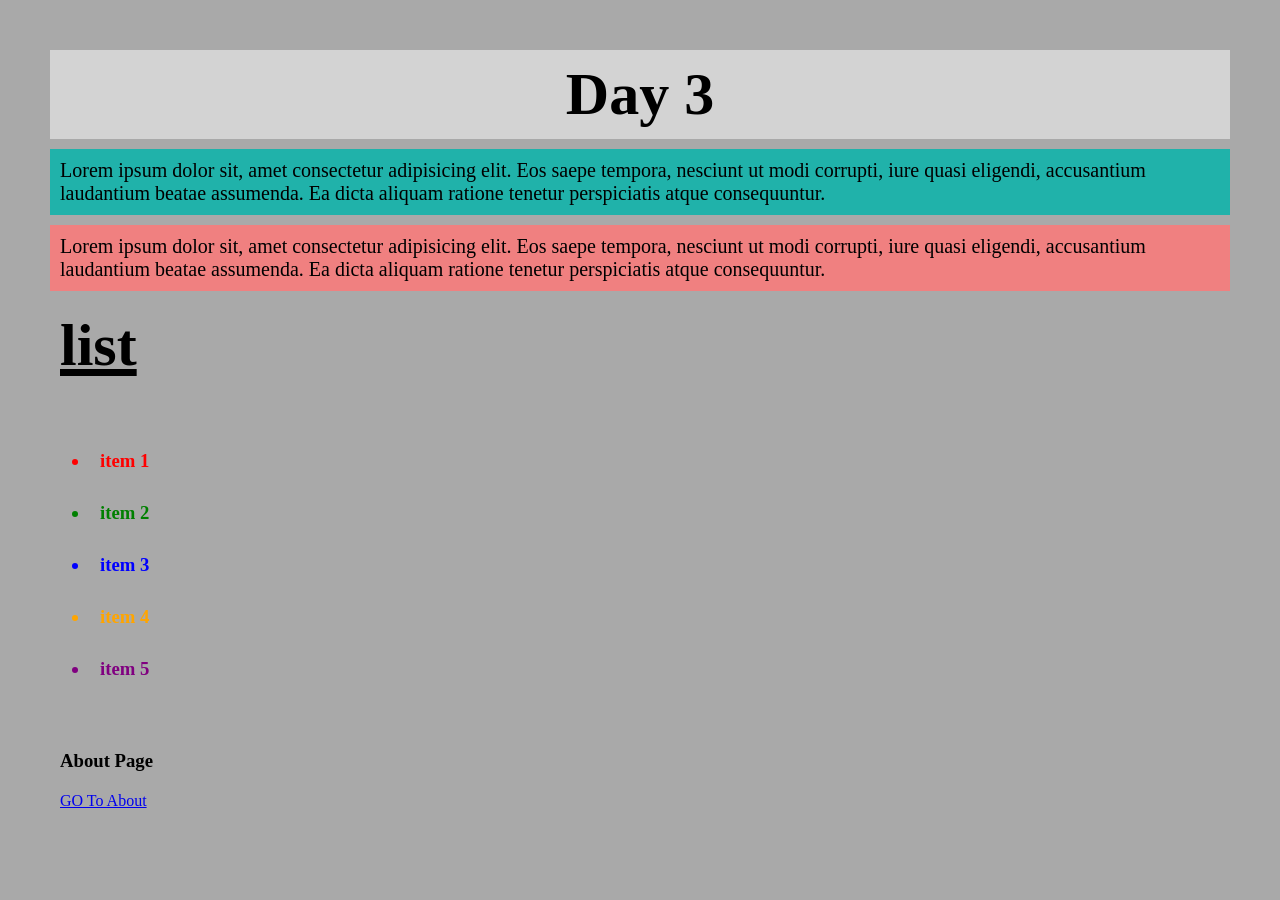
<file: Index.html>
<!DOCTYPE html>
<html lang="en">
<head>
    <meta charset="UTF-8">
    <meta name="viewport" content="width=device-width, initial-scale=1.0">
    <title style="background-color: lightslategrey; ">Day 3 </title>
    <link rel="stylesheet" href="Index.css">
   
</head>
<body>
    <h1>Day 3</h1>
    <p>Lorem ipsum dolor sit, amet consectetur adipisicing elit. Eos saepe tempora, nesciunt ut modi corrupti, iure quasi eligendi, accusantium laudantium beatae assumenda. Ea dicta aliquam ratione tenetur perspiciatis atque consequuntur.</p>
    <p id="p1">Lorem ipsum dolor sit, amet consectetur adipisicing elit. Eos saepe tempora, nesciunt ut modi corrupti, iure quasi eligendi, accusantium laudantium beatae assumenda. Ea dicta aliquam ratione tenetur perspiciatis atque consequuntur.</p>
    <h2>list</h2>
    <h3>
        <ul>
        <li class="ui1">item 1</li>
        <li class="ui2">item 2</li>
        <li class="ui3">item 3</li>
        <li class="ui4">item 4</li>
        <li class="ui5">item 5</li>
        </ul>
    </h3>

    <h3>About Page </h3>
    <a href="About.html">GO To About</a>
</body>
</html>
</file>
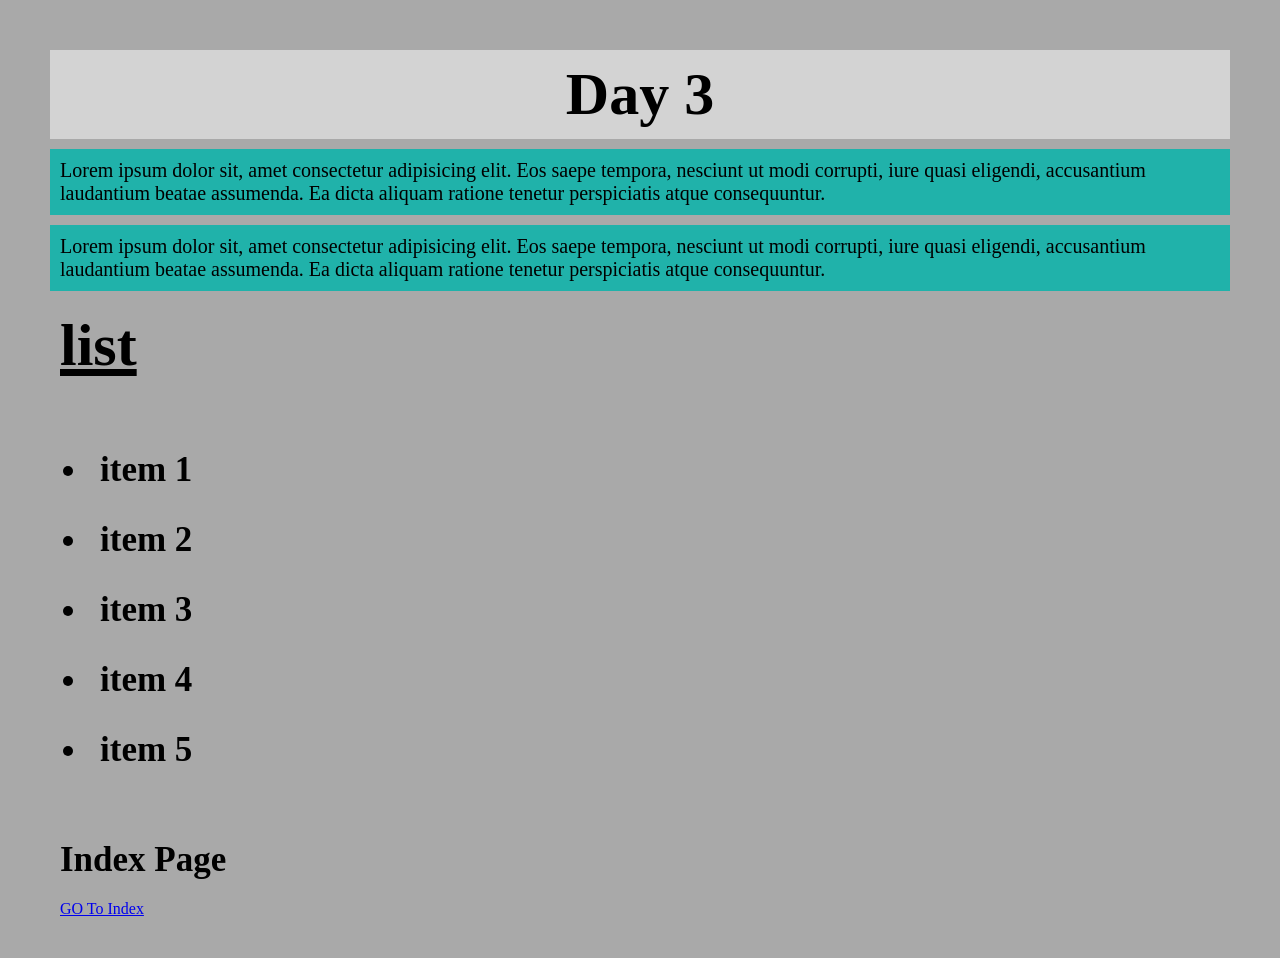
<file: About.html>
<!DOCTYPE html>
<html lang="en">
<head>
    <meta charset="UTF-8">
    <meta name="viewport" content="width=device-width, initial-scale=1.0">
    <title>About</title>
    <link rel="stylesheet" href="Index.css">
</head>
<body>
    <h1>Day 3</h1>
    <p>Lorem ipsum dolor sit, amet consectetur adipisicing elit. Eos saepe tempora, nesciunt ut modi corrupti, iure quasi eligendi, accusantium laudantium beatae assumenda. Ea dicta aliquam ratione tenetur perspiciatis atque consequuntur.</p>
    <p>Lorem ipsum dolor sit, amet consectetur adipisicing elit. Eos saepe tempora, nesciunt ut modi corrupti, iure quasi eligendi, accusantium laudantium beatae assumenda. Ea dicta aliquam ratione tenetur perspiciatis atque consequuntur.</p>
    <h2>list</h2>
    <h3 class="h3_1">
        <ul>
        <li >item 1</li>
        <li >item 2</li>
        <li >item 3</li>
        <li >item 4</li>
        <li >item 5</li>
        </ul>
    </h3>
    <h3 class="h3_2">Index Page </h3>
    <a href="Index.html">GO To Index</a>
</body>
</html>
</file>
<file: Index.css>
h1{
            background-color: LIGHTGREY;
            color:BLACK;
            text-align: center;
            FONT-SIZE: 60PX;
            FONT-FAMILY: NEW TIMES ROMAN,BOLD,ITALIC;
}
        h2{
            font-size: 60px;
            color: black;
            text-decoration: underline;
            text-decoration-color: black;
            text-decoration-thickness: 7px;
        }
        
         .h3_1{
            font-size: 35px;
            color: black;
        } 
        
        .h3_2{
            font-size: 35px;
            color: black;
        }
        p{
            font-size: 20px;
            color:black,bold;
            background-color:lightseagreen;
        }
        body{
            background-color: darkgray;
        }

        .ui1{
            color: red;
        }

        .ui2{
            color: green;
        }

        .ui3{
            color: blue;
        }

        .ui4{
            color: orange;
        }

        .ui5{
            color: purple;
        }

        #p1{
            background-color: lightcoral;
        }

        *{
            margin: 10px;
            padding: 10px;
               
            
        }
</file>
